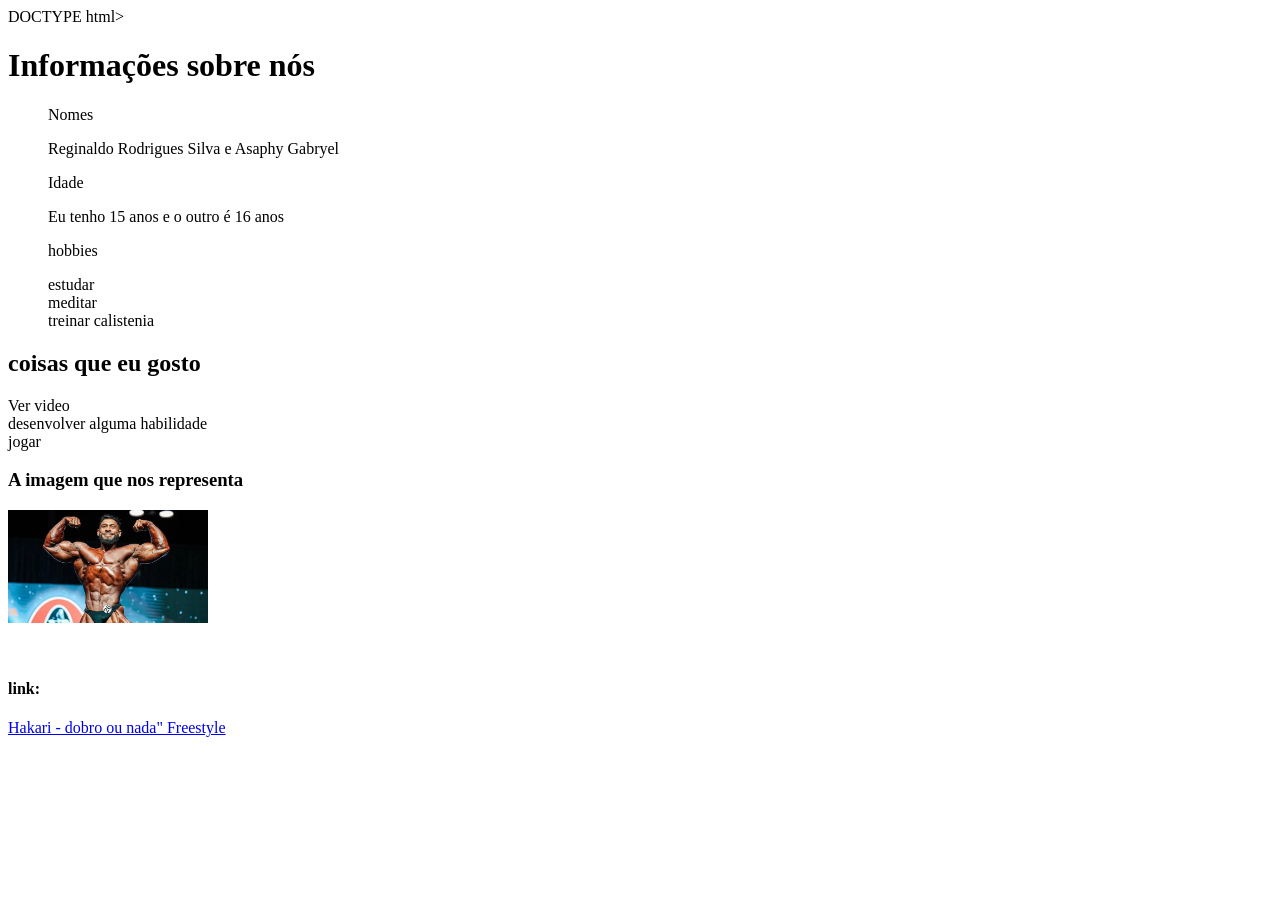
<file: 1 SEMESTRE/MARÇO/meu_primeiro_site/index.html>
DOCTYPE html>
<html lang="pt-BR">
<head>
    <meta charset="UTF-8">
    <meta name="viewport" content="width=device-width, initial-scale=1.0">
    <title>Sobre Mim</title>
</head>

<body>
    <h1>Informações sobre nós </h1>
    <ul>
        <L1>Nomes</L1>
        <p>Reginaldo Rodrigues Silva e Asaphy Gabryel</p>
        
        <L1>Idade</L1>
        <p>Eu tenho 15 anos e o outro é 16 anos</p>

        <L1>hobbies</L1>
        <p>estudar <br> meditar <br> treinar calistenia</p>
    </ul>
    <h2>coisas que eu gosto</h2>
    <p>Ver video <br> desenvolver alguma habilidade <br> jogar</p>
    <h3>A imagem que nos representa</h3>
    <img src="ramondinado.webp" alt="Ramon T-rex" width="200">

     <br><br><br>
    <h4>link:</h4>
    <a href= "https://youtu.be/T4fU8HsyKBs?si=gdVGU9YYG5pPiMDr">Hakari - dobro ou nada" Freestyle</a>
</body>


















</html>
</file>
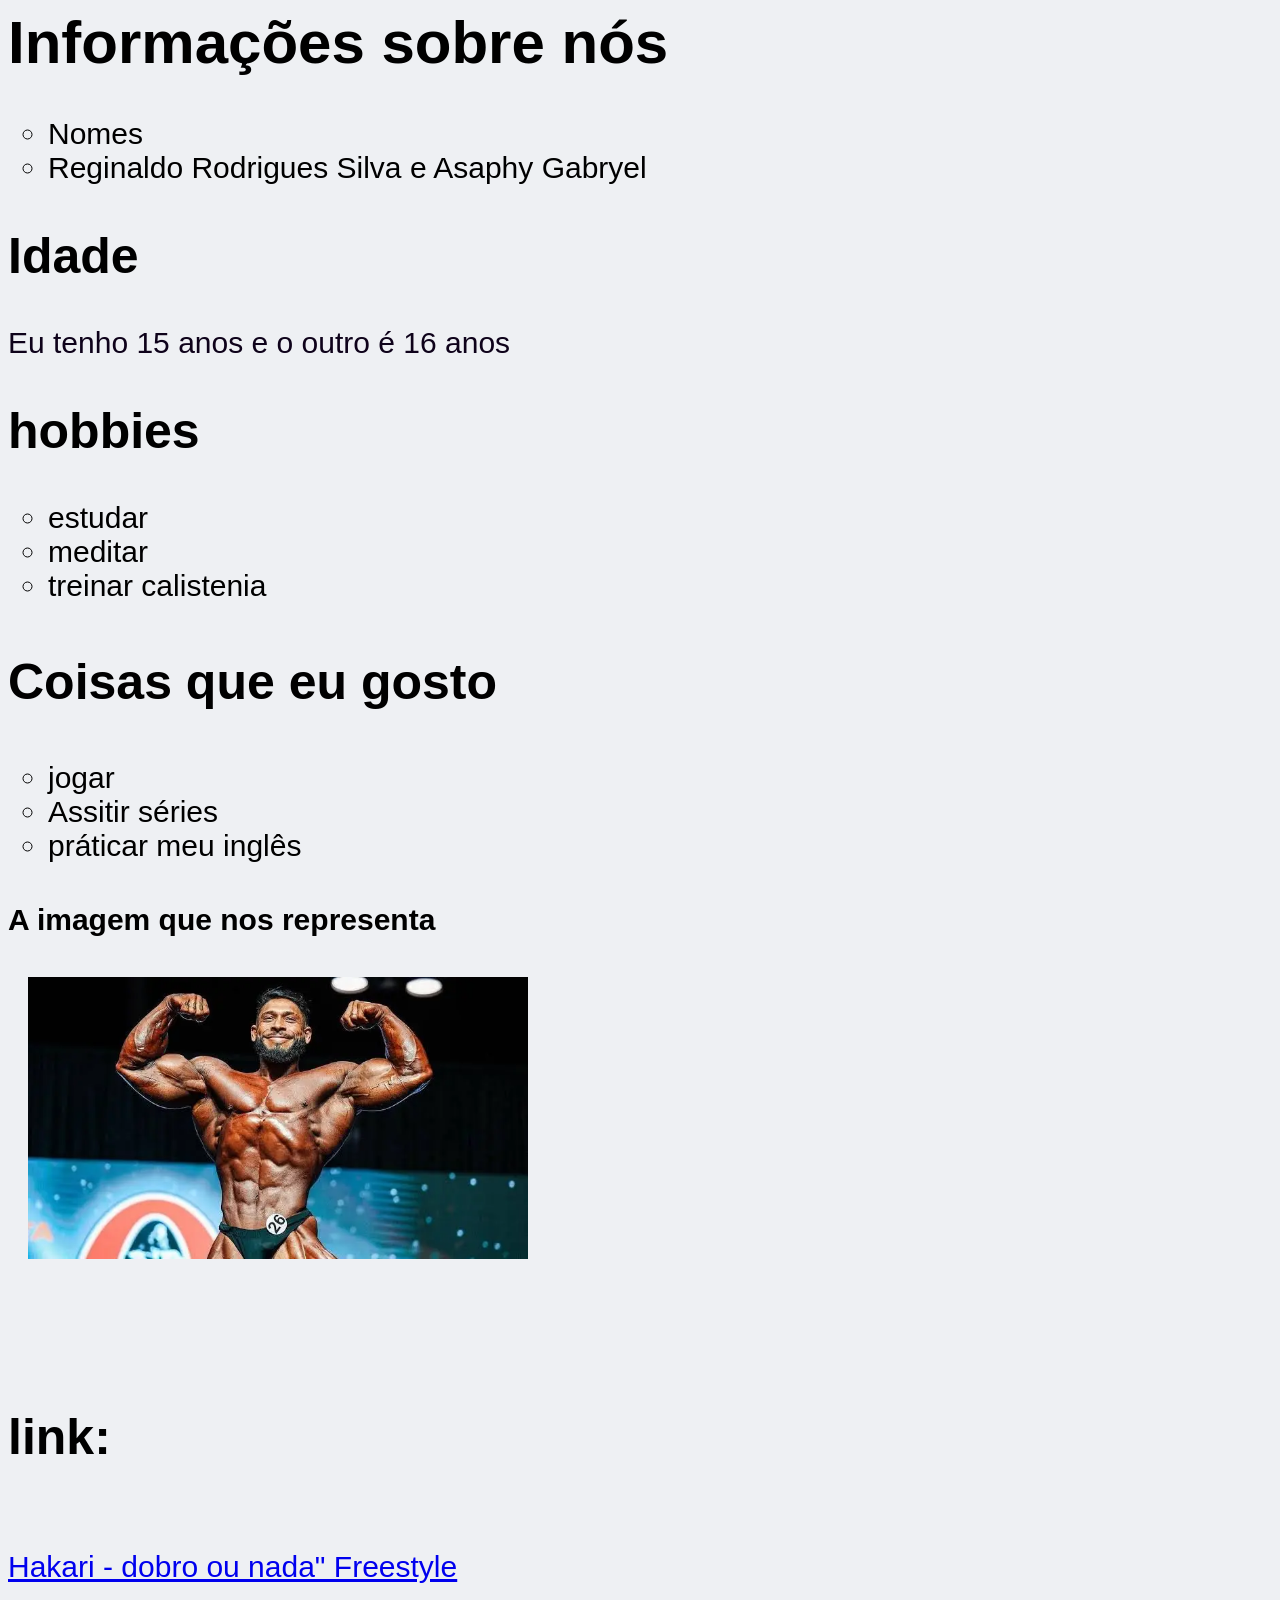
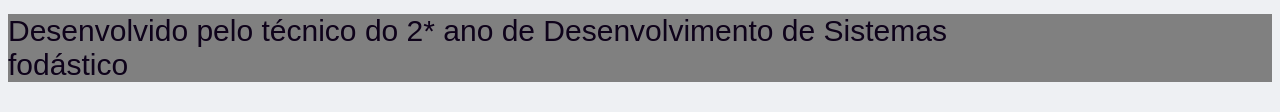
<file: 1 SEMESTRE/abril/meu_primeiro_site/arquivo do site.html>
<DOCTYPE html>
<html lang="pt-BR">
<head>
    <meta charset="UTF-8">
    <meta name="viewport" content="width=device-width, initial-scale=1.0">
    <title>Sobre Mim</title>
    <link rel="stylesheet" href="style.css">
</head>

<body>

    <h1>Informações sobre nós </h1>
    <ul>
        <li>Nomes</li>
        <li>Reginaldo Rodrigues Silva e Asaphy Gabryel</li>
    </ul>

    <h2>Idade</h2>
        <p>Eu tenho 15 anos e o outro é 16 anos</p>

    <h2>hobbies</h2>
        <ul>
            <li>estudar</li>
            <li>meditar</li>
            <li>treinar calistenia</li>
        </ul>
       
    <h3>Coisas que eu gosto</h3>
    <ul>
        <li>jogar</li>
        <li>Assitir séries</li>
        <li>práticar meu inglês</li>
    </ul>
    <h4>A imagem que nos representa</h4>
    <img src="ramondinado.webp" alt="Ramon T-rex" width="500">

     <br><br><br>
    <h5>link:</h5>
    <a href= "https://youtu.be/T4fU8HsyKBs?si=gdVGU9YYG5pPiMDr">Hakari - dobro ou nada" Freestyle</a>
</body>



<footer>
    <p>Desenvolvido pelo técnico do 2* ano de Desenvolvimento de Sistemas <br> fodástico </p>
</footer>



</html>
</file>
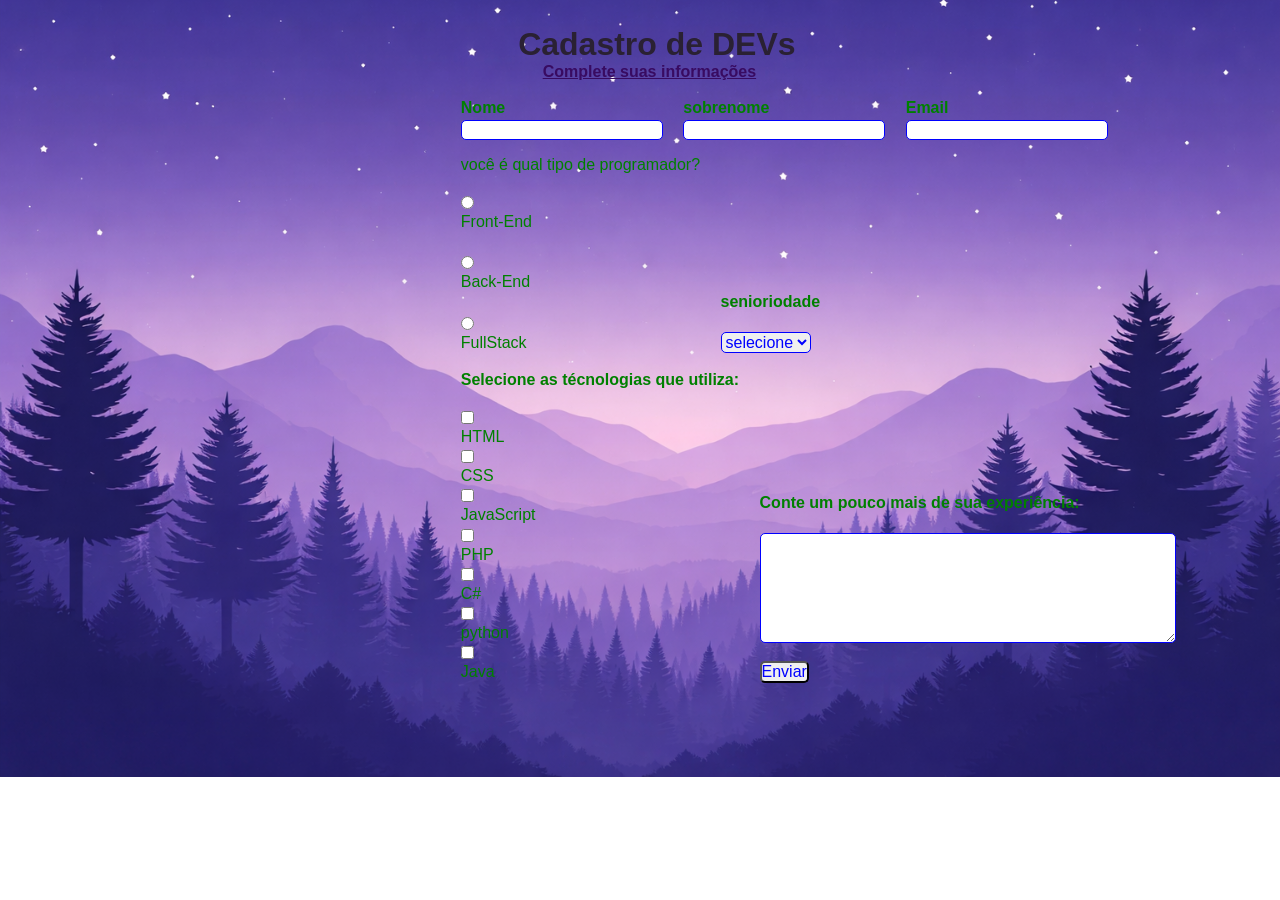
<file: 1 SEMESTRE/abril/formulario(29-04-2026)/formulario(23-04-2026)-20260423T130947Z-3-001/formulario(22-04-2026)/formulario.html>
<!DOCTYPE html>
<html lang="pt-BR">
<head>
    <meta charset="UTF-8">
    <meta name="viewport" content="width=device-width, initial-scale=1.0">
    <title>Cadastro de Devs</title>
    <link rel="stylesheet" href="teacher.css">
</head>
<body>
<div>
    <h1 id="titulo">Cadastro de DEVs</h1>
    <p id="subtitulo"><u><strong> Complete suas informações</strong></u></p>
    <br> 
</div>
<form>
    <fieldset class="grupo">
        <div class="campo">
            <label for="nome"><strong>Nome</strong></label>
            <input type="text" name="nome" id="nome" required>
        </div>
        
        <div class="campo">
            <label for="idade"><strong>sobrenome</strong></label>
            <input type="text" nickname="sobrenome" id="sobrenome" required>
        </div>
        <div class="campo">
            <label for="email"><strong>Email</strong></label>
            <input type="text" gmail="email" id="email" required>
        </div>

        
        <div class="campo">
            <label>você é qual tipo de programador?</label> <br>
            <label>
                <input type="radio" id="front_end" name="job_type" value="front">
                <label for="front_end">Front-End</label><br>
            </label>
            <label>
                <input type="radio" id="back_end" name="job_type" value="back">
                <label for="back_end">Back-End</label><br>

            </label>
            </label>
                <input type="radio" id="fullstack" name="job_type" value="full">
                <label for="fullstack">FullStack</label>
            <label>
        </div>
        <div class="campo">
            <label for="senioriodade"><strong>senioriodade</strong></label> <br>
            <select id="senioriodade" required>
                <option selected disabled value="">selecione</option>
                <option>Junior</option>
                <option>Senior</option>
                <option>Pleno</option>
            </select>
        </div>
    </fieldset>
    <fieldset class="grupo">
        <div class="campo">
            <label><strong>Selecione as técnologias que utiliza:</strong></label> <br>
            <input type="checkbox" id="tipo_programação1" name="type_coding1" value="HTML">
            <label for="type_coding1">HTML</label>
            <input type="checkbox" id="tipo_programação2" name="type_coding2" value="CSS">
            <label for="type_coding2">CSS</label>
            <input type="checkbox" id="tipo_programação3" name="type_coding3" value="JavaScript">
            <label for="type_coding3">JavaScript</label>
            <input type="checkbox" id="tipo_programação4" name="type_coding4" value="PHP">
            <label for="type_coding4">PHP</label>
            <input type="checkbox" id="tipo_programação5" name="type_coding5" value="C#">
            <label for="type_coding5">C#</label>
            <input type="checkbox" id="tipo_programação6" name="type_coding5" value="python">
            <label for="type_coding6">python</label>
            <input type="checkbox" id="tipo_programação7" name="type_coding5" value="Java">
            <label for="type_coding7">Java</label>
        </div>
        <div class="campo">
            <label for="experiência"><strong>Conte um pouco mais de sua experiência:</strong></label> <br>
            <textarea rows="6" maxlength="67" style="width: 26em" name="experiência"></textarea> <br> 
            <button type="submit">Enviar</button>
        </div>   
    </fieldset>
 
</form>
</body>
</html>
</file>
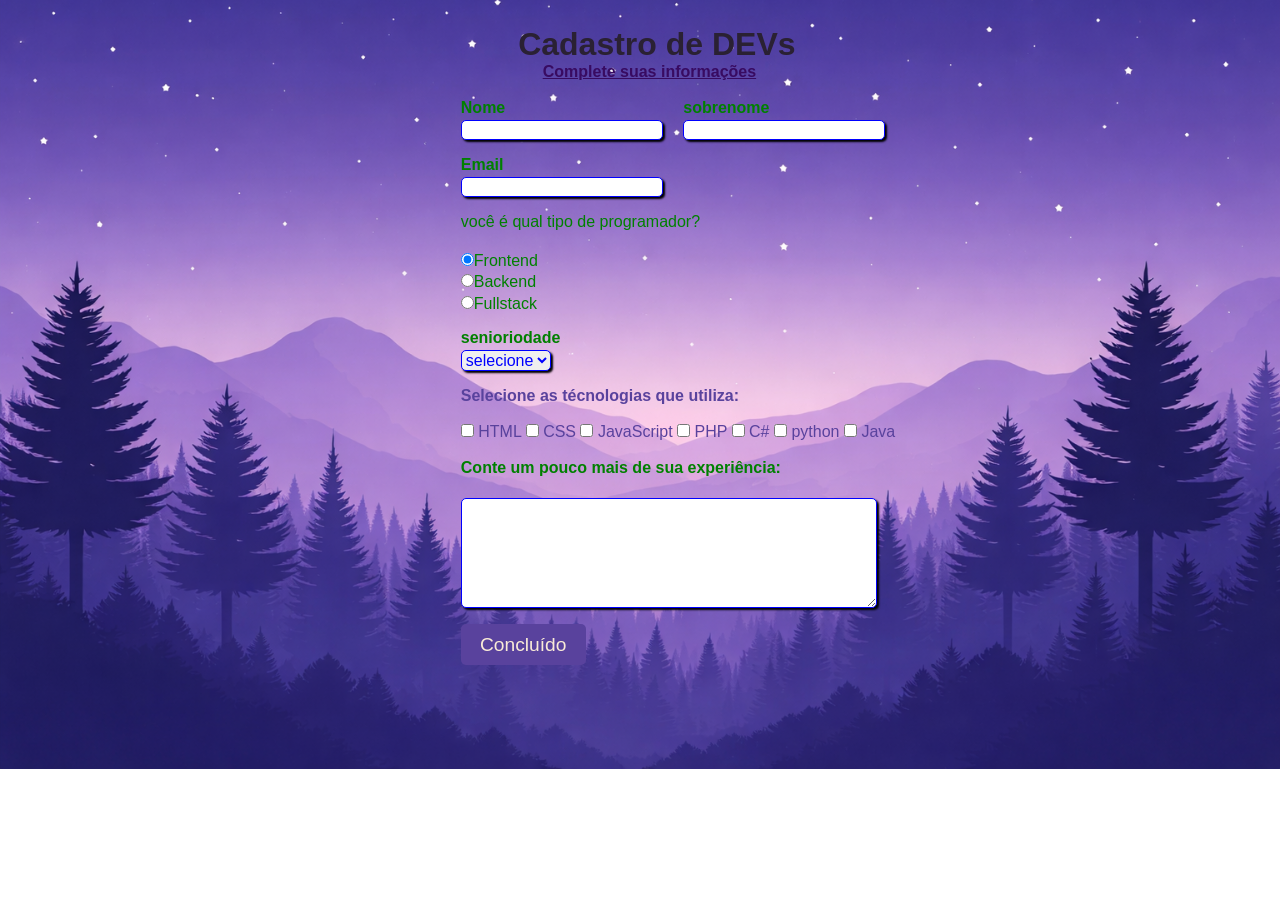
<file: 1 SEMESTRE/abril/formulario(30-04-2026)/formulario(23-04-2026)-20260423T130947Z-3-001/formulario(22-04-2026)/formulario.html>
<!DOCTYPE html>
<html lang="pt-BR">
    <head>
        <meta charset="UTF-8">
        <meta name="viewport" content="width=device-width, initial-scale=1.0">
        <title>Cadastro de Devs</title>
        <link rel="stylesheet" href="teacher.css">
    </head>
    <body>
        <div>
            <h1 id="titulo">Cadastro de DEVs</h1>
            <p id="subtitulo"><u><strong> Complete suas informações</strong></u></p>
            <br> 
        </div>
        <form>
            <fieldset class="grupo">
                <div class="campo">
                    <label for="nome"><strong>Nome</strong></label>
                    <input type="text" name="nome" id="nome" required>
                </div>
                
                <div class="campo">
                    <label for="sobrenome"><strong>sobrenome</strong></label>
                    <input type="text" nickname="sobrenome" id="sobrenome" required>
                </div>
            </fieldset>
        
            <div class="campo">
                <label for="email"><strong>Email</strong></label>
                <input type="text" gmail="email" id="email" required>
            </div>
            
            <div class="campo">
                <label>você é qual tipo de programador?</label> <br>

                <label>
                    <input type="radio" name="devweb" name="job_type" value="front" checked>Frontend</label>

                <label>
                    <input type="radio"name="devweb" name="job_type" value="back">Backend
                </label>
                <label>
                    <input type="radio" name="devweb" name="job_type" value="full">Fullstack    
                </label>    
            </div>

            <div class="campo">
                <label for="senioriodade"><strong>senioriodade</strong></label>
                <select id="senioriodade" required>
                    <option selected disabled value="">selecione</option>
                    <option>Junior</option>
                    <option>Senior</option>
                    <option>Pleno</option>
                </select>
            </div>

            <fieldset class="grupo">
                <div id="check">
                    <label><strong>Selecione as técnologias que utiliza:</strong></label> <br> <br>
                    <input type="checkbox" id="type_coding1" name="type_coding1" value="HTML">
                    <label for="type_coding1">HTML</label>
                    <input type="checkbox" id="type_coding2" name="type_coding2" value="CSS">
                    <label for="type_coding2">CSS</label>
                    <input type="checkbox" id="type_coding3" name="type_coding3" value="JavaScript">
                    <label for="type_coding3">JavaScript</label>
                    <input type="checkbox" id="type_coding4" name="type_coding4" value="PHP">
                    <label for="type_coding4">PHP</label>
                    <input type="checkbox" id="type_coding5" name="type_coding5" value="C#">
                    <label for="type_coding5">C#</label>
                    <input type="checkbox" id="type_coding6" name="type_coding5" value="python">
                    <label for="type_coding6">python</label>
                    <input type="checkbox" id="type_coding7" name="type_coding5" value="Java">
                    <label for="type_coding7">Java</label>
                </div> 
            </fieldset>

            <div class="campo">
                <br>
                <label for="experiencia"><strong>Conte um pouco mais de sua experiência:</strong></label> <br>
                <textarea rows="6" maxlength="67" style="width: 26em" name="experiencia"></textarea>
            </div>   
            
            <button class="botao" type="submit" onsubmit="">Concluído</button>
        
        </form>
    </body>
    </html>
</file>
<file: 1 SEMESTRE/abril/meu_primeiro_site/style.css>
body { 
    background-color: rgb(238, 240, 243);
    font-family: Arial, Helvetica, sans-serif;
}
p { 
    color: rgb(14, 2, 26);
    font-size: 30px;    
}

h1 {
    font-size: 60px;
}

ul{
   font-size: 30px;
  list-style: circle;
}   

h2 {
    font-size: 50px;
    text-align: left;
}

h3 {
    font-size: 50px;
}
img {
    margin-bottom: 30px;
    margin-left: 20;
}
h4{
    font-size: 30px;
}

footer {
    font-size: 10px;
    background-color: gray;
    color: yellowgreen;
    margin-top: 30px;
}
h5 {
    font-size: 50px;
}
a {
    text-decoration: line;
    font-size: 30px;
}
</file>
<file: 1 SEMESTRE/abril/formulario(29-04-2026)/formulario(23-04-2026)-20260423T130947Z-3-001/formulario(22-04-2026)/teacher.css>
*{
    margin: 0;
    padding: 0;
    box-sizing: border-box;
}
body {
    background-image: url(imagens/fundo_html.jpg);
    background-size: cover;
    background-position: center;
    background-repeat: no-repeat;

    font-family: sans-serif;
    font-size: 16px;
    color: #59429d;

    margin-left: 36%;
    margin-top: 2%;
}

#titulo {
    color: #2a2133;
    margin-left: 7%;    
}

#subtitulo{
    color: #380B61;
    margin-left: 10%;
}

fieldset {
    border: none;
}

input,
select,
textarea,
button{
    font-family:sans-serif;
    font-size: 16px;
    color: blue;
    border-radius: 5px;
}
.campo{
    margin-bottom: 1em;
}
.campo label{
    display: block;
    margin-bottom: 0.2em;
    color:green;
}
fieldset.grupo .campo{
    display: inline-block;
    margin-right: 1em;
}
.campo input[type="text"],
.campo input[type="email"],
.campo select,
.campo textarea {
    display: block;
    padding: 0.2m;
    border: 1px solid blue;
}
</file>
<file: 1 SEMESTRE/abril/formulario(30-04-2026)/formulario(23-04-2026)-20260423T130947Z-3-001/formulario(22-04-2026)/teacher.css>
*{
    margin: 0;
    padding: 0;
    box-sizing: border-box;
}

body {
    background-image: url(imagens/fundo_html.jpg);
    background-size: cover;
    background-position: center;
    background-repeat: no-repeat;

    font-family: sans-serif;
    font-size: 16px;
    color: #59429d;

    margin-left: 36%;
    margin-top: 2%;
}

#titulo {
    color: #2a2133;
    margin-left: 7%;    
}

#subtitulo{
    color: #380B61;
    margin-left: 10%;
}

fieldset {
    border: none;
}

input,
select,
textarea,
button{
    font-family:sans-serif;
    font-size: 16px;
    color: blue;
    border-radius: 5px;
}

.campo{
    margin-bottom: 1em;
}

.campo label{
    display: block;
    margin-bottom: 0.2em;
    color:green;
}

fieldset.grupo .campo{
    display: inline-block;
    margin-right: 1em;
}

.campo input[type="text"],
.campo input[type="email"],
.campo select,
.campo textarea {
    display: block;
    padding: 0.2m;
    border: 1px solid blue;
    box-shadow: 2px 2px 2px black;
}

#check {
    display: inline-block;
}
.botao {
    background-color: #59429d;
    color:antiquewhite;
    font-size: 1.2em;
    border:none;
    padding: 0.5em 1em;
    margin-bottom: 1em;
    cursor:pointer;
}

.botao:hover{
    background-color: aqua;
    color:black;
}
</file>
